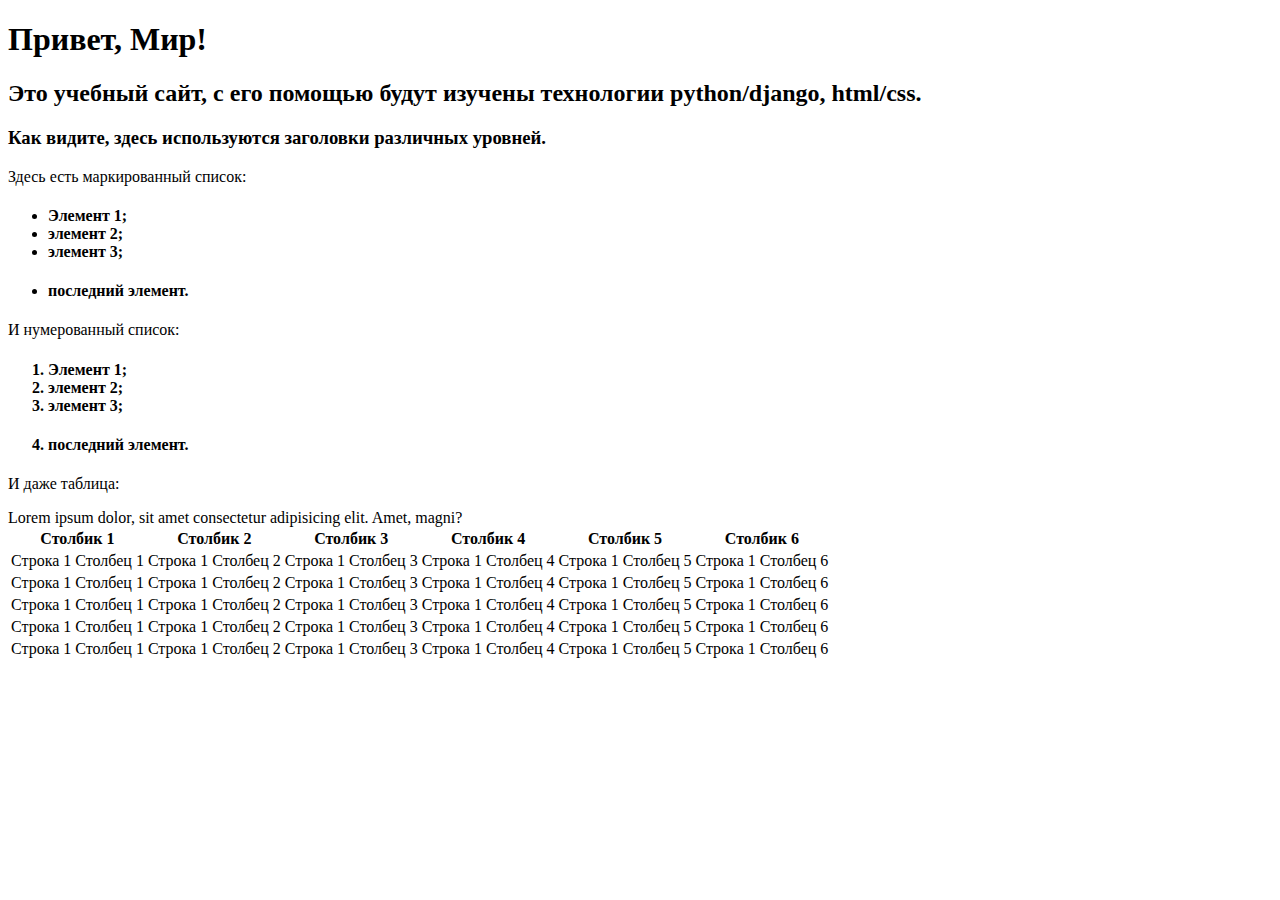
<file: lab2/firstwebpage/flatpages/templates/index.html>
<!DOCTYPE html>
<html>
    <head>
        <title>Привет, Мир!</title>
    </head>
    <body>
        <h1>Привет, Мир!</h1>
        <h2>Это учебный сайт, с его помощью будут изучены технологии 
            python/django, html/css.</h2>
        <h3>Как видите, здесь используются заголовки различных 
            уровней.</h3>
        <p>Здесь есть маркированный список:</p>
        <h4>
		<ul>
            <li>Элемент 1;</li>
            <li>элемент 2;</li>
            <li>элемент 3;</li>
            <li><h4>последний элемент.</h4></li>
        </ul>
		</h4>
        <p>И нумерованный список:</p>
        <h4>
		<ol>
            <li>Элемент 1;</li>
            <li>элемент 2;</li>
            <li>элемент 3;</li>
            <li><h4>последний элемент.</h4></li>
        </ol>
		</h4>
        <p>И даже таблица:</p>
        Lorem ipsum dolor, sit amet consectetur adipisicing elit. Amet, magni?
        <table style="border: 1;
        border-color: brown;">
            <thead>
                <tr>
                    <th>Столбик 1</th>
                    <th>Столбик 2</th>
                    <th>Столбик 3</th>
                    <th>Столбик 4</th>
                    <th>Столбик 5</th>
                    <th>Столбик 6</th>
                </tr>
            </thead>
            <tr>
                <td>Строка 1 Столбец 1</td>
                <td>Строка 1 Столбец 2</td>
                <td>Строка 1 Столбец 3</td>
                <td>Строка 1 Столбец 4</td>
                <td>Строка 1 Столбец 5</td>
                <td>Строка 1 Столбец 6</td>
            </tr>
            <tr>
                <td>Строка 1 Столбец 1</td>
                <td>Строка 1 Столбец 2</td>
                <td>Строка 1 Столбец 3</td>
                <td>Строка 1 Столбец 4</td>
                <td>Строка 1 Столбец 5</td>
                <td>Строка 1 Столбец 6</td>
            </tr>
            <tr>
                <td>Строка 1 Столбец 1</td>
                <td>Строка 1 Столбец 2</td>
                <td>Строка 1 Столбец 3</td>
                <td>Строка 1 Столбец 4</td>
                <td>Строка 1 Столбец 5</td>
                <td>Строка 1 Столбец 6</td>
            </tr>
			<tr>
                <td>Строка 1 Столбец 1</td>
                <td>Строка 1 Столбец 2</td>
                <td>Строка 1 Столбец 3</td>
                <td>Строка 1 Столбец 4</td>
                <td>Строка 1 Столбец 5</td>
                <td>Строка 1 Столбец 6</td>
            </tr>
            <tr>
                <td>Строка 1 Столбец 1</td>
                <td>Строка 1 Столбец 2</td>
                <td>Строка 1 Столбец 3</td>
                <td>Строка 1 Столбец 4</td>
                <td>Строка 1 Столбец 5</td>
                <td>Строка 1 Столбец 6</td>
            </tr>
        </table>
    </body>
</html>
</file>
